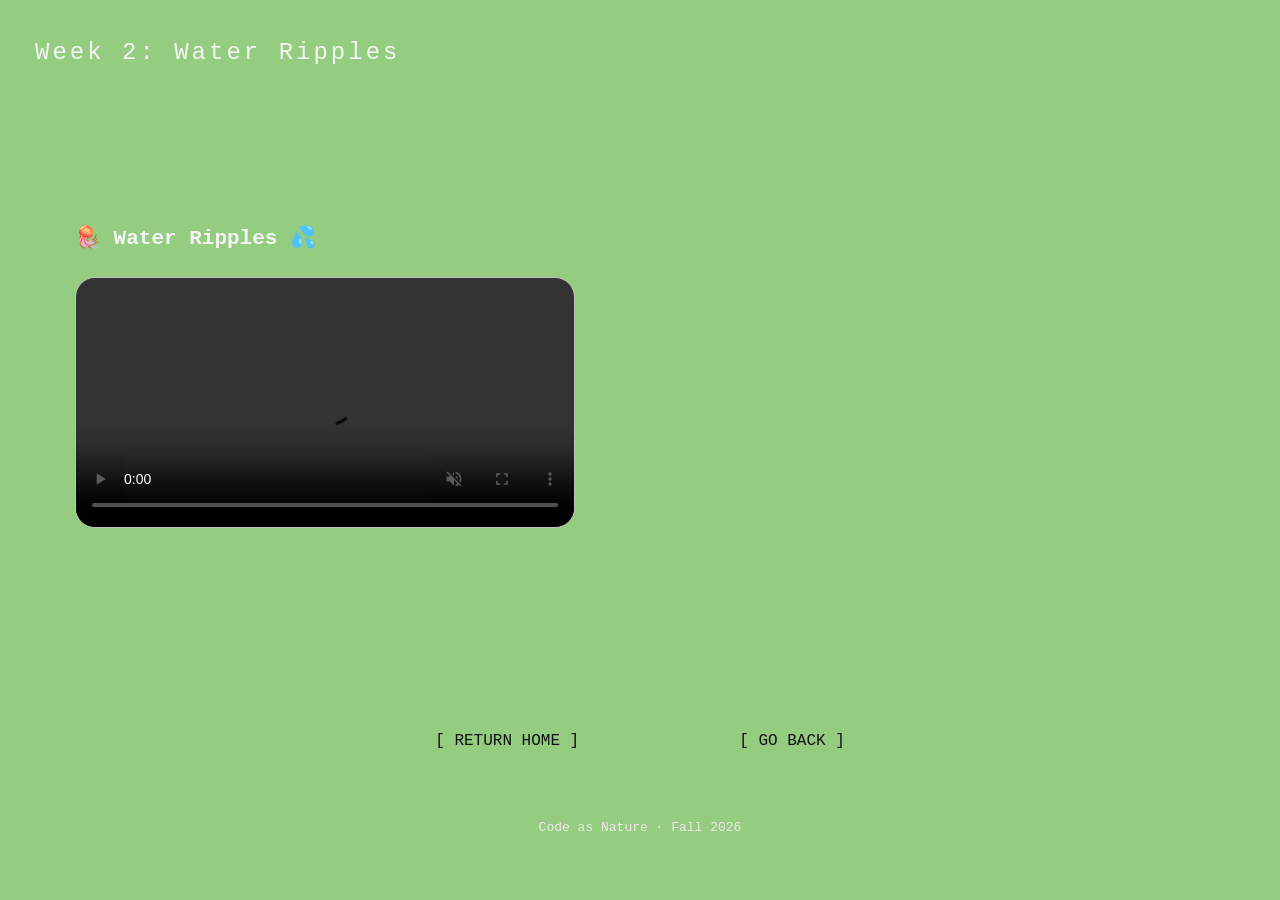
<file: week2/index.html>
<!DOCTYPE html>

<html lang="en">

<head>

  <meta charset="UTF-8">

  <meta name="viewport" content="width=device-width, initial-scale=1.0">

  <title>Week 2 - Water Ripples</title>

  <link rel="stylesheet" href="../style.css">

</head>

<body class="week-page">

  <h1>Week 2: Water Ripples</h1>

  <main class="project">

    <h2>🪼 Water Ripples 💦</h2>

    <div class="artwork">

      <video

        src="week2.mp4"

        controls

        autoplay

        loop

        muted

        playsinline

        style="width: 500px; max-width: 100%;"

      ></video>

    </div>

  </main>

  <footer>

    <nav class="page-nav">

      <a href="../index.html">[ RETURN HOME ]</a>

      <a href="javascript:history.back()">[ GO BACK ]</a>

    </nav>

    <p>Code as Nature · Fall 2026</p>

  </footer>

</body>

</html>
</file>
<file: style.css>
/* ========================================
   CUSTOM FONT

   @font-face allows us to load a font file that is
   stored inside our own website.

   This section is currently commented out, so the
   browser ignores it.

   To use it:
   1. Put a .woff2 font inside the "fonts" folder.
   2. Replace MyFont.woff2 with its filename.
   3. Remove the /* and * / surrounding this section.

   font-family: The name we want to use for this font in our CSS
   src: Where the actual font file is located
======================================== */

/*
@font-face {

  font-family: "MyFont";
  src: url("fonts/MyFont.woff2") format("woff2");
  font-weight: normal;
  font-style: normal;
}
*/


/* ========================================
   GLOBAL

   These rules affect the entire website.
======================================== */


/*
* means ALL elements on the page.

box-sizing: border-box makes width and height easier
to understand because padding and borders are included
inside the dimensions we specify.
*/

* {
  box-sizing: border-box;
}


/*
body represents the visible contents of the webpage.

These properties establish the basic appearance that
the rest of the website inherits.
*/

body {

  /* Remove the browser's default margin */
  margin: 0;

  /* Page colors */
  background: rgb(148, 209, 131);
  color: rgb(239, 231, 231);

  /*
  font-family lists fonts in order of preference.

  The browser first tries Courier New.
  If it is unavailable, it tries Courier.
  "monospace" is the final generic fallback.
  */
  font-family: "Courier New", Courier, monospace;

  font-size: 16px;

  /*
  line-height controls the vertical distance
  between lines of text.
  */
  line-height: 1.5;
}


/* ========================================
   LINKS

   <a> elements create links in HTML.
======================================== */

a {

  /* Link text color */
  color: black;

  /* Remove the default underline */
  text-decoration: none;
}


/*
:hover applies these styles only while
the mouse is positioned over the link.
*/

a:hover {
  background: black;
  color: white;
}


/* ========================================
   HEADER

   These styles apply to the <header>
   section of our HTML.
======================================== */

header {

  /*
  padding creates space INSIDE an element,
  between its content and its edges.
  */
  padding: 40px;
}


/*
This specifically selects an <h1> that is
inside a <header>.
*/

header h1 {

  /* Remove the heading's default margin */
  margin: 0;

  font-size: 28px;
  font-weight: normal;

  /* Adds space between individual letters */
  letter-spacing: 2px;
}


/*
This selects paragraphs inside the header.
*/

header p {

  /*
  margin values go:
  TOP RIGHT BOTTOM LEFT
  */

  margin: 10px 0 0 0;
}


/* ========================================
   MAIN

   <main> contains the primary content
   of each page.
======================================== */

main {
  padding: 40px;
}


/* ========================================
   WEEK GRID

   This controls the project grid on
   the homepage.
======================================== */

.week-grid {

  /*
  display: grid turns this container into
  a CSS Grid layout.
  */

  display: grid;

  /*
  Create 4 columns of equal width.

  1fr means one fraction of the available space.

  repeat(4, 1fr) therefore means:

  1fr 1fr 1fr 1fr
  */

  grid-template-columns: repeat(4, 1fr);

  /*
  gap controls the space between grid items.

  50px = vertical gap
  25px = horizontal gap
  */

  gap: 50px 25px;
}


/* ========================================
   INDIVIDUAL WEEK
======================================== */

.week {

  /*
  Makes the link behave like a block,
  allowing it to contain the entire image
  and title as one clickable area.
  */

  display: block;
}


/* ========================================
   WEEK IMAGES

   This selects <img> elements that are
   inside an element with class="week".
======================================== */

.week img {

  display: block;

  /*
  Fill the entire width of the grid cell.
  */

  width: 100%;

  /*
  Keep the image container square.

  1 / 1 means:
  width and height have the same proportion.
  */

  aspect-ratio: 1 / 1;

  /*
  Fill the square without stretching the image.
  Parts of the image may be cropped.
  */

  object-fit: cover;
}


/* ========================================
   LIVE WEEK PREVIEW

   Week 1 uses an <iframe> instead of an image.

   The iframe loads preview.html, which runs
   the actual p5.js sketch inside the grid.
======================================== */

.week-preview {

  width: 100%;

  /* Make the preview square */
  aspect-ratio: 1 / 1;

  /* Remove the iframe's default border */
  border: none;

  display: block;

  /*
  Ignore mouse interaction inside the iframe.

  This allows the entire grid item to remain
  clickable instead of the miniature sketch
  capturing the mouse.
  */

  pointer-events: none;
}

/* ========================================
   SKETCH PREVIEW PAGE
======================================== */

.preview-page {
  margin: 0;
  padding: 0;

  width: 100vw;
  height: 100vh;

  overflow: hidden;

  display: flex;
  justify-content: center;
  align-items: center;
}

.preview-page canvas {
  display: block;
}

/* ========================================
   WEEK TITLES
======================================== */

.week h2 { 

  margin: 10px 0 0 0;

  font-size: 16px;
  font-weight: normal;
}
video {

    width: 500px;

    max-width: 100%;

    border: 1px solid silver;

    border-radius: 20px;
}

footer {

    text-align: right;

}


/* ========================================
   WEEK HOVER EFFECTS
======================================== */


/*
The week itself should remain transparent
when hovered.
*/

.week:hover {
  background: transparent;
}


/*
Fade the image when the mouse is over
the week project.
*/

.week:hover img {
  opacity: 0.5;
}


/*
Change the title to white text on black
when the week is hovered.
*/

.week:hover h2 {

  background: black;
  color: white;

  /*
  inline-block makes the black background
  only as wide as the text instead of
  filling the entire grid cell.
  */

  display: inline-block;
}


/* ========================================
   FOOTER

   Controls the appearance of the <footer>.

   The footer contains information belonging
   at the end of the page, such as credits,
   dates, copyright, or additional links.

   It is separate from our navigation.
======================================== */

footer {

  padding: 40px;

  font-size: 13px;
}


/* ========================================
   PAGE NAVIGATION

   .page-nav styles any HTML element with
   class="page-nav".

   In our HTML we use:

   <nav class="page-nav">

   Navigation can appear anywhere on a webpage.
   We happen to place ours near the bottom.
======================================== */

.page-nav {

  /*
  Flexbox arranges the navigation links
  next to each other.
  */

  display: flex;

  /* Center them horizontally */
  justify-content: center;

  /* Space between the links */
  gap: 80px;

  /* Space around the navigation */
  padding: 50px 20px;

  font-size: 20px;
}


/*
Add a little internal space around
each navigation link.
*/

.page-nav a {
  padding: 2px 5px;
}


/* ========================================
   404 PAGE

   These styles are specific to elements
   used by 404.html.
======================================== */


/*
.error-page means:

Any HTML element with:

class="error-page"

In 404.html this class is attached to <body>.
*/

.error-page {

  /*
  Hide anything that extends beyond the
  page horizontally.
  */

  overflow-x: hidden;
}


/* ========================================
   ERROR CONTAINER
======================================== */

.error-container {

  /*
  100vh means 100% of the viewport height.

  The container will therefore be at least
  as tall as the browser window.
  */

  min-height: 100vh;

  /*
  Flexbox is used here to position the
  contents of the error page.
  */

  display: flex;

  /*
  Stack the elements vertically instead
  of horizontally.
  */

  flex-direction: column;

  /* Center horizontally */
  align-items: center;

  /* Center vertically */
  justify-content: center;

  padding: 40px;
}


/* ========================================
   ASCII IMAGE

   This styles the <pre class="ascii">
   element in 404.html.
======================================== */

.ascii {

  margin: 0;

  /*
  ASCII art requires a monospace font because
  every character needs to occupy the same width.
  */

  font-family: "Courier New", Courier, monospace;

  /*
  clamp() creates a responsive value.

  5px = smallest allowed size
  0.72vw = preferred size based on window width
  12px = largest allowed size
  */

  font-size: clamp(5px, 0.72vw, 12px);

  line-height: 1.15;

  /*
  Preserve all spaces and line breaks.

  This is essential for ASCII art.
  */

  white-space: pre;

  /*
  Disable special font combinations that could
  change the spacing between ASCII characters.
  */

  font-variant-ligatures: none;

  letter-spacing: 0;

  /*
  Slightly compress the ASCII art horizontally.
  */

  transform: scaleX(0.9);

  /*
  Scale from the center instead of one side.
  */

  transform-origin: center;
}


/* ========================================
   ERROR MESSAGE
======================================== */

.error-message {

  margin-top: 80px;

  text-align: center;
}


.error-message h1 {

  margin: 0;

  font-size: 26px;
  font-weight: normal;

  letter-spacing: 2px;
}


.error-message p {

  margin-top: 45px;

  line-height: 1.7;
}


/* ========================================
   RESPONSIVE DESIGN: TABLET

   @media allows CSS rules to change depending
   on the size of the browser window.

   These rules activate when the browser
   becomes 900px wide or smaller.
======================================== */

@media (max-width: 900px) {

  /*
  Change the homepage from four columns
  to two columns.
  */

  .week-grid {
    grid-template-columns: repeat(2, 1fr);
  }

}


/* ========================================
   RESPONSIVE DESIGN: PHONE

   These rules activate when the browser
   becomes 500px wide or smaller.
======================================== */

@media (max-width: 500px) {


  /*
  Reduce the amount of empty space around
  major sections on small screens.
  */

  header,
  main,
  footer {
    padding: 20px;
  }


  /*
  Change the homepage grid to one column.
  */

  .week-grid {
    grid-template-columns: 1fr;
  }


  /* Reduce spacing around the error page */

  .error-container {
    padding: 20px;
  }


  /*
  Stack navigation links vertically instead
  of placing them next to each other.
  */

  .page-nav {
    flex-direction: column;
    align-items: center;
    gap: 15px;
  }

}
.meme {
  position: relative;
  width: 400px;
  height: 400px;
  overflow: hidden;
}

.meme-image {
  width: 100%;
  height: 100%;
  object-fit: cover;
}

.meme-text {
  position: absolute;
  bottom: 30px;
  left: 50%;
  transform: translateX(-50%);
  width: 80%;
  margin: 0;

  color: white;
  font-size: 24px;
  font-weight: bold;
  text-align: left;
  text-transform: uppercase;

  text-shadow: 2px 2px 0 black;
}

button {
  background-color: white;
  font-family: inherit;
  font-size: 20px;
  padding: 10px 20px;
}
#meme-database {
  display: grid;
  grid-template-columns: repeat(auto-fit, minmax(300px, 1fr));
  gap: 20px;
}

#meme-database .meme {
  width: 100%;
  height: auto;
  aspect-ratio: 1 / 1;
  min-width: 0;
}



footer {

    text-align: right;

}

/* WEEKLY PROJECT PAGES */

.week-page {

  background-color: #94cc80;

  min-height: 100vh;

  margin: 0;

  padding: 35px;

  box-sizing: border-box;

  display: flex;

  flex-direction: column;

  font-family: "Courier New", monospace;

}

/* Week title */

.week-page h1 {

  color: #f5f5f5;

  font-size: 24px;

  font-weight: normal;

  letter-spacing: 3px;

  margin: 0;

}

/* Project section */

.project {

  margin-top: 95px;

}

.project h2 {

  color: #f5f5f5;

  font-size: 21px;

  margin-bottom: 22px;

}

/* Artwork */

.artwork {

  display: block;

}

/* Navigation */

.week-page footer {

  margin-top: auto;

  text-align: center;

  padding-top: 60px;

  padding-bottom: 15px;

}

.week-page footer a {

  color: #111;

  text-decoration: none;

  margin: 0 35px;

  font-size: 16px;

}

.week-page footer a:hover {

  text-decoration: underline;

}

/* ========================================

   HOMEPAGE GENERATIVE FLOWER

======================================== */

.home-header {

  display: flex;

  justify-content: space-between;

  align-items: center;

  min-height: 300px;

  gap: 30px;

}

.header-text {

  flex: 1;

}

.header-description {

  margin-top: 30px;

  font-size: 14px;

  line-height: 1.8;

  color: white;

}

#flower-container {

  width: 300px;

  height: 300px;

  flex-shrink: 0;

}

#flower-container canvas {

  display: block;

}

@media (max-width: 700px) {

  .home-header {

    flex-direction: column;

    align-items: flex-start;

  }

  #flower-container {

    align-self: center;

  }

}
/* Make the garden stretch across the header */

.home-header {

  position: relative;

  min-height: 300px;

  overflow: hidden;

}

.header-text {

  position: relative;

  z-index: 2;

}

#flower-container {

  position: absolute;

  top: -30px;

  left: 0;

  width: 100%;

  height: 300px;

  z-index: 1;

  pointer-events: none;

}
#flower-container canvas {

  display: block;

  width: 100% !important;

  height: 100% !important;

}

/* Reduce empty space above homepage header */

.home-header {

  margin-top: 0;

  padding-top: 0;

  min-height: 240px;

  align-items: flex-start;

}

.home-header .header-text {

  margin-top: 0;

}

.home-header h1 {

  margin-top: 0;

}
/* Reduce spacing around the sun emojis */

.home-header .header-text h1 {

  margin-bottom: 12px;

}

.home-header .header-text h2 {

  margin-top: 0;

  margin-bottom: 12px;

}

.home-header .header-description {

  margin-top: 0;

}
.home-header .header-text {

  transform: translateY(35px);

}
</file>
